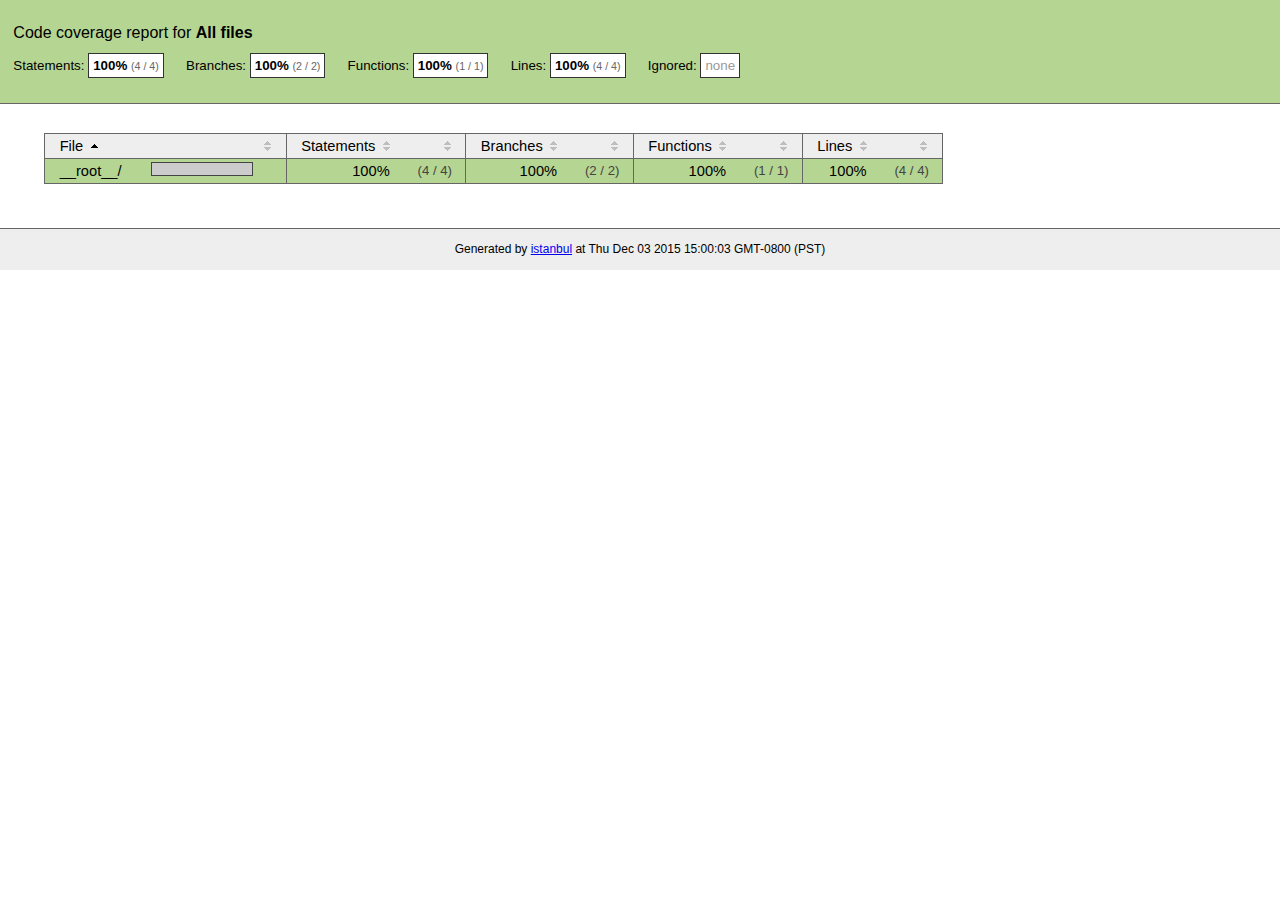
<file: server/node_modules/unique-filename/coverage/index.html>
<!doctype html>
<html lang="en">
<head>
    <title>Code coverage report for All files</title>
    <meta charset="utf-8">
    <link rel="stylesheet" href="prettify.css">
    <link rel="stylesheet" href="base.css">
    <style type='text/css'>
        div.coverage-summary .sorter {
            background-image: url(sort-arrow-sprite.png);
        }
    </style>
</head>
<body>
<div class="header high">
    <h1>Code coverage report for <span class="entity">All files</span></h1>
    <h2>
        Statements: <span class="metric">100% <small>(4 / 4)</small></span> &nbsp;&nbsp;&nbsp;&nbsp;
        Branches: <span class="metric">100% <small>(2 / 2)</small></span> &nbsp;&nbsp;&nbsp;&nbsp;
        Functions: <span class="metric">100% <small>(1 / 1)</small></span> &nbsp;&nbsp;&nbsp;&nbsp;
        Lines: <span class="metric">100% <small>(4 / 4)</small></span> &nbsp;&nbsp;&nbsp;&nbsp;
        Ignored: <span class="metric"><span class="ignore-none">none</span></span> &nbsp;&nbsp;&nbsp;&nbsp;
    </h2>
    <div class="path"></div>
</div>
<div class="body">
<div class="coverage-summary">
<table>
<thead>
<tr>
   <th data-col="file" data-fmt="html" data-html="true" class="file">File</th>
   <th data-col="pic" data-type="number" data-fmt="html" data-html="true" class="pic"></th>
   <th data-col="statements" data-type="number" data-fmt="pct" class="pct">Statements</th>
   <th data-col="statements_raw" data-type="number" data-fmt="html" class="abs"></th>
   <th data-col="branches" data-type="number" data-fmt="pct" class="pct">Branches</th>
   <th data-col="branches_raw" data-type="number" data-fmt="html" class="abs"></th>
   <th data-col="functions" data-type="number" data-fmt="pct" class="pct">Functions</th>
   <th data-col="functions_raw" data-type="number" data-fmt="html" class="abs"></th>
   <th data-col="lines" data-type="number" data-fmt="pct" class="pct">Lines</th>
   <th data-col="lines_raw" data-type="number" data-fmt="html" class="abs"></th>
</tr>
</thead>
<tbody><tr>
	<td class="file high" data-value="__root__/"><a href="__root__/index.html">__root__/</a></td>
	<td data-value="100" class="pic high"><span class="cover-fill cover-full" style="width: 100px;"></span><span class="cover-empty" style="width:0px;"></span></td>
	<td data-value="100" class="pct high">100%</td>
	<td data-value="4" class="abs high">(4&nbsp;/&nbsp;4)</td>
	<td data-value="100" class="pct high">100%</td>
	<td data-value="2" class="abs high">(2&nbsp;/&nbsp;2)</td>
	<td data-value="100" class="pct high">100%</td>
	<td data-value="1" class="abs high">(1&nbsp;/&nbsp;1)</td>
	<td data-value="100" class="pct high">100%</td>
	<td data-value="4" class="abs high">(4&nbsp;/&nbsp;4)</td>
	</tr>

</tbody>
</table>
</div>
</div>
<div class="footer">
    <div class="meta">Generated by <a href="http://istanbul-js.org/" target="_blank">istanbul</a> at Thu Dec 03 2015 15:00:03 GMT-0800 (PST)</div>
</div>
<script src="prettify.js"></script>
<script>
window.onload = function () {
        if (typeof prettyPrint === 'function') {
            prettyPrint();
        }
};
</script>
<script src="sorter.js"></script>
</body>
</html>
</file>
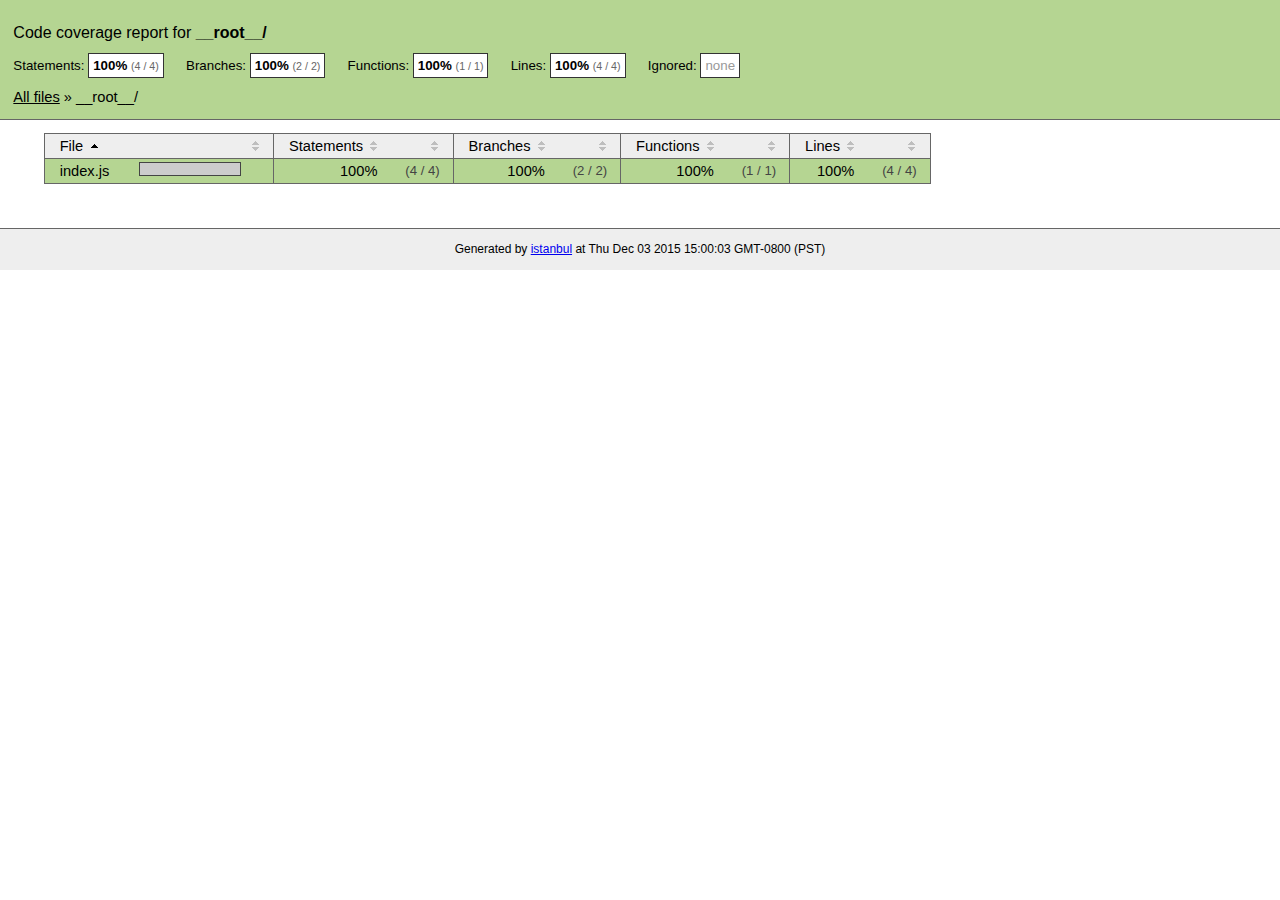
<file: server/node_modules/unique-filename/coverage/__root__/index.html>
<!doctype html>
<html lang="en">
<head>
    <title>Code coverage report for __root__/</title>
    <meta charset="utf-8">
    <link rel="stylesheet" href="../prettify.css">
    <link rel="stylesheet" href="../base.css">
    <style type='text/css'>
        div.coverage-summary .sorter {
            background-image: url(../sort-arrow-sprite.png);
        }
    </style>
</head>
<body>
<div class="header high">
    <h1>Code coverage report for <span class="entity">__root__/</span></h1>
    <h2>
        Statements: <span class="metric">100% <small>(4 / 4)</small></span> &nbsp;&nbsp;&nbsp;&nbsp;
        Branches: <span class="metric">100% <small>(2 / 2)</small></span> &nbsp;&nbsp;&nbsp;&nbsp;
        Functions: <span class="metric">100% <small>(1 / 1)</small></span> &nbsp;&nbsp;&nbsp;&nbsp;
        Lines: <span class="metric">100% <small>(4 / 4)</small></span> &nbsp;&nbsp;&nbsp;&nbsp;
        Ignored: <span class="metric"><span class="ignore-none">none</span></span> &nbsp;&nbsp;&nbsp;&nbsp;
    </h2>
    <div class="path"><a href="../index.html">All files</a> &#187; __root__/</div>
</div>
<div class="body">
<div class="coverage-summary">
<table>
<thead>
<tr>
   <th data-col="file" data-fmt="html" data-html="true" class="file">File</th>
   <th data-col="pic" data-type="number" data-fmt="html" data-html="true" class="pic"></th>
   <th data-col="statements" data-type="number" data-fmt="pct" class="pct">Statements</th>
   <th data-col="statements_raw" data-type="number" data-fmt="html" class="abs"></th>
   <th data-col="branches" data-type="number" data-fmt="pct" class="pct">Branches</th>
   <th data-col="branches_raw" data-type="number" data-fmt="html" class="abs"></th>
   <th data-col="functions" data-type="number" data-fmt="pct" class="pct">Functions</th>
   <th data-col="functions_raw" data-type="number" data-fmt="html" class="abs"></th>
   <th data-col="lines" data-type="number" data-fmt="pct" class="pct">Lines</th>
   <th data-col="lines_raw" data-type="number" data-fmt="html" class="abs"></th>
</tr>
</thead>
<tbody><tr>
	<td class="file high" data-value="index.js"><a href="index.js.html">index.js</a></td>
	<td data-value="100" class="pic high"><span class="cover-fill cover-full" style="width: 100px;"></span><span class="cover-empty" style="width:0px;"></span></td>
	<td data-value="100" class="pct high">100%</td>
	<td data-value="4" class="abs high">(4&nbsp;/&nbsp;4)</td>
	<td data-value="100" class="pct high">100%</td>
	<td data-value="2" class="abs high">(2&nbsp;/&nbsp;2)</td>
	<td data-value="100" class="pct high">100%</td>
	<td data-value="1" class="abs high">(1&nbsp;/&nbsp;1)</td>
	<td data-value="100" class="pct high">100%</td>
	<td data-value="4" class="abs high">(4&nbsp;/&nbsp;4)</td>
	</tr>

</tbody>
</table>
</div>
</div>
<div class="footer">
    <div class="meta">Generated by <a href="http://istanbul-js.org/" target="_blank">istanbul</a> at Thu Dec 03 2015 15:00:03 GMT-0800 (PST)</div>
</div>
<script src="../prettify.js"></script>
<script>
window.onload = function () {
        if (typeof prettyPrint === 'function') {
            prettyPrint();
        }
};
</script>
<script src="../sorter.js"></script>
</body>
</html>
</file>
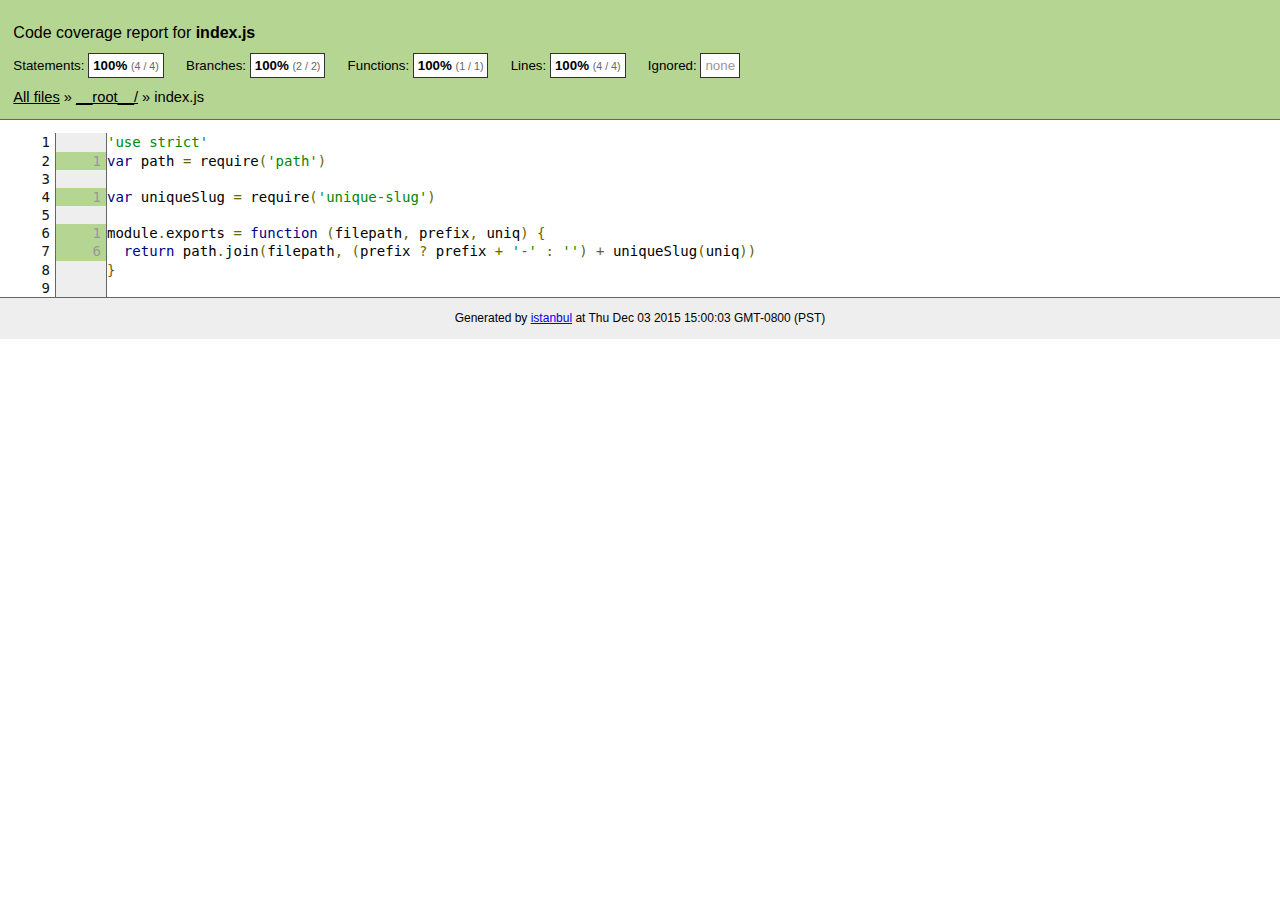
<file: server/node_modules/unique-filename/coverage/__root__/index.js.html>
<!doctype html>
<html lang="en">
<head>
    <title>Code coverage report for index.js</title>
    <meta charset="utf-8">
    <link rel="stylesheet" href="../prettify.css">
    <link rel="stylesheet" href="../base.css">
    <style type='text/css'>
        div.coverage-summary .sorter {
            background-image: url(../sort-arrow-sprite.png);
        }
    </style>
</head>
<body>
<div class="header high">
    <h1>Code coverage report for <span class="entity">index.js</span></h1>
    <h2>
        Statements: <span class="metric">100% <small>(4 / 4)</small></span> &nbsp;&nbsp;&nbsp;&nbsp;
        Branches: <span class="metric">100% <small>(2 / 2)</small></span> &nbsp;&nbsp;&nbsp;&nbsp;
        Functions: <span class="metric">100% <small>(1 / 1)</small></span> &nbsp;&nbsp;&nbsp;&nbsp;
        Lines: <span class="metric">100% <small>(4 / 4)</small></span> &nbsp;&nbsp;&nbsp;&nbsp;
        Ignored: <span class="metric"><span class="ignore-none">none</span></span> &nbsp;&nbsp;&nbsp;&nbsp;
    </h2>
    <div class="path"><a href="../index.html">All files</a> &#187; <a href="index.html">__root__/</a> &#187; index.js</div>
</div>
<div class="body">
<pre><table class="coverage">
<tr><td class="line-count">1
2
3
4
5
6
7
8
9</td><td class="line-coverage"><span class="cline-any cline-neutral">&nbsp;</span>
<span class="cline-any cline-yes">1</span>
<span class="cline-any cline-neutral">&nbsp;</span>
<span class="cline-any cline-yes">1</span>
<span class="cline-any cline-neutral">&nbsp;</span>
<span class="cline-any cline-yes">1</span>
<span class="cline-any cline-yes">6</span>
<span class="cline-any cline-neutral">&nbsp;</span>
<span class="cline-any cline-neutral">&nbsp;</span></td><td class="text"><pre class="prettyprint lang-js">'use strict'
var path = require('path')
&nbsp;
var uniqueSlug = require('unique-slug')
&nbsp;
module.exports = function (filepath, prefix, uniq) {
  return path.join(filepath, (prefix ? prefix + '-' : '') + uniqueSlug(uniq))
}
&nbsp;</pre></td></tr>
</table></pre>

</div>
<div class="footer">
    <div class="meta">Generated by <a href="http://istanbul-js.org/" target="_blank">istanbul</a> at Thu Dec 03 2015 15:00:03 GMT-0800 (PST)</div>
</div>
<script src="../prettify.js"></script>
<script>
window.onload = function () {
        if (typeof prettyPrint === 'function') {
            prettyPrint();
        }
};
</script>
<script src="../sorter.js"></script>
</body>
</html>
</file>
<file: server/node_modules/unique-filename/coverage/prettify.css>
.pln{color:#000}@media screen{.str{color:#080}.kwd{color:#008}.com{color:#800}.typ{color:#606}.lit{color:#066}.pun,.opn,.clo{color:#660}.tag{color:#008}.atn{color:#606}.atv{color:#080}.dec,.var{color:#606}.fun{color:red}}@media print,projection{.str{color:#060}.kwd{color:#006;font-weight:bold}.com{color:#600;font-style:italic}.typ{color:#404;font-weight:bold}.lit{color:#044}.pun,.opn,.clo{color:#440}.tag{color:#006;font-weight:bold}.atn{color:#404}.atv{color:#060}}pre.prettyprint{padding:2px;border:1px solid #888}ol.linenums{margin-top:0;margin-bottom:0}li.L0,li.L1,li.L2,li.L3,li.L5,li.L6,li.L7,li.L8{list-style-type:none}li.L1,li.L3,li.L5,li.L7,li.L9{background:#eee}
</file>
<file: server/node_modules/unique-filename/coverage/base.css>
body, html {
    margin:0; padding: 0;
}
body {
    font-family: Helvetica Neue, Helvetica,Arial;
    font-size: 10pt;
}
div.header, div.footer {
    background: #eee;
    padding: 1em;
}
div.header {
    z-index: 100;
    position: fixed;
    top: 0;
    border-bottom: 1px solid #666;
    width: 100%;
}
div.footer {
    border-top: 1px solid #666;
}
div.body {
    margin-top: 10em;
}
div.meta {
    font-size: 90%;
    text-align: center;
}
h1, h2, h3 {
    font-weight: normal;
}
h1 {
    font-size: 12pt;
}
h2 {
    font-size: 10pt;
}
pre {
    font-family: Consolas, Menlo, Monaco, monospace;
    margin: 0;
    padding: 0;
    line-height: 1.3;
    font-size: 14px;
    -moz-tab-size: 2;
    -o-tab-size:  2;
    tab-size: 2;
}

div.path { font-size: 110%; }
div.path a:link, div.path a:visited { color: #000; }
table.coverage { border-collapse: collapse; margin:0; padding: 0 }

table.coverage td {
    margin: 0;
    padding: 0;
    color: #111;
    vertical-align: top;
}
table.coverage td.line-count {
    width: 50px;
    text-align: right;
    padding-right: 5px;
}
table.coverage td.line-coverage {
    color: #777 !important;
    text-align: right;
    border-left: 1px solid #666;
    border-right: 1px solid #666;
}

table.coverage td.text {
}

table.coverage td span.cline-any {
    display: inline-block;
    padding: 0 5px;
    width: 40px;
}
table.coverage td span.cline-neutral {
    background: #eee;
}
table.coverage td span.cline-yes {
    background: #b5d592;
    color: #999;
}
table.coverage td span.cline-no {
    background: #fc8c84;
}

.cstat-yes { color: #111; }
.cstat-no { background: #fc8c84; color: #111; }
.fstat-no { background: #ffc520; color: #111 !important; }
.cbranch-no { background:  yellow !important; color: #111; }

.cstat-skip { background: #ddd; color: #111; }
.fstat-skip { background: #ddd; color: #111 !important; }
.cbranch-skip { background: #ddd !important; color: #111; }

.missing-if-branch {
    display: inline-block;
    margin-right: 10px;
    position: relative;
    padding: 0 4px;
    background: black;
    color: yellow;
}

.skip-if-branch {
    display: none;
    margin-right: 10px;
    position: relative;
    padding: 0 4px;
    background: #ccc;
    color: white;
}

.missing-if-branch .typ, .skip-if-branch .typ {
    color: inherit !important;
}

.entity, .metric { font-weight: bold; }
.metric { display: inline-block; border: 1px solid #333; padding: 0.3em; background: white; }
.metric small { font-size: 80%; font-weight: normal; color: #666; }

div.coverage-summary table { border-collapse: collapse; margin: 3em; font-size: 110%; }
div.coverage-summary td, div.coverage-summary table  th { margin: 0; padding: 0.25em 1em; border-top: 1px solid #666; border-bottom: 1px solid #666; }
div.coverage-summary th { text-align: left; border: 1px solid #666; background: #eee; font-weight: normal; }
div.coverage-summary th.file { border-right: none !important; }
div.coverage-summary th.pic { border-left: none !important; text-align: right; }
div.coverage-summary th.pct { border-right: none !important; }
div.coverage-summary th.abs { border-left: none !important; text-align: right; }
div.coverage-summary td.pct { text-align: right; border-left: 1px solid #666; }
div.coverage-summary td.abs { text-align: right; font-size: 90%; color: #444; border-right: 1px solid #666; }
div.coverage-summary td.file { border-left: 1px solid #666; white-space: nowrap;  }
div.coverage-summary td.pic { min-width: 120px !important;  }
div.coverage-summary a:link { text-decoration: none; color: #000; }
div.coverage-summary a:visited { text-decoration: none; color: #777; }
div.coverage-summary a:hover { text-decoration: underline; }
div.coverage-summary tfoot td { border-top: 1px solid #666; }

div.coverage-summary .sorter {
    height: 10px;
    width: 7px;
    display: inline-block;
    margin-left: 0.5em;
    background: url(sort-arrow-sprite.png) no-repeat scroll 0 0 transparent;
}
div.coverage-summary .sorted .sorter {
    background-position: 0 -20px;
}
div.coverage-summary .sorted-desc .sorter {
    background-position: 0 -10px;
}

.high { background: #b5d592 !important; }
.medium { background: #ffe87c !important; }
.low { background: #fc8c84 !important; }

span.cover-fill, span.cover-empty {
    display:inline-block;
    border:1px solid #444;
    background: white;
    height: 12px;
}
span.cover-fill {
    background: #ccc;
    border-right: 1px solid #444;
}
span.cover-empty {
    background: white;
    border-left: none;
}
span.cover-full {
    border-right: none !important;
}
pre.prettyprint {
    border: none !important;
    padding: 0 !important;
    margin: 0 !important;
}
.com { color: #999 !important; }
.ignore-none { color: #999; font-weight: normal; }
</file>
